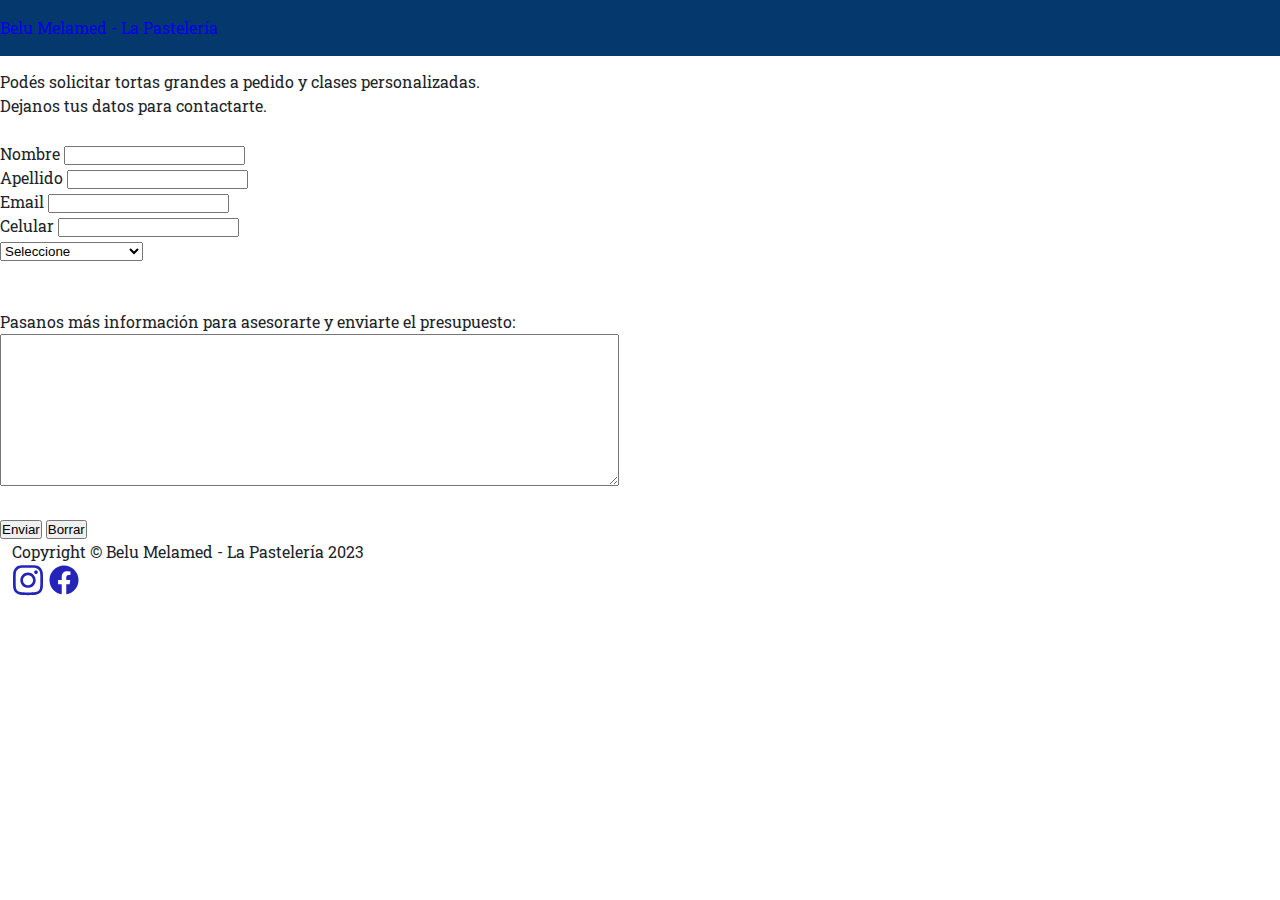
<file: TP/mipedido.html>
<!DOCTYPE html>
<html lang="en">

<head>
    <meta charset="UTF-8">
    <meta name="viewport" content="width=device-width, initial-scale=1.0">
    <!-- CSS-->
    <link href="css/style.css" rel="stylesheet" />


    <!-- Favicon de la página -->
    <link rel="icon" type="image/fx-icon" href="./img/Logo.png" />

    <!-- Google fonts-->
    <link href="https://fonts.googleapis.com/css?family=Montserrat:400,700" rel="stylesheet" type="text/css" />
    <link href="https://fonts.googleapis.com/css?family=Droid+Serif:400,700,400italic,700italic" rel="stylesheet"
        type="text/css" />
    <link href="https://fonts.googleapis.com/css?family=Roboto+Slab:400,100,300,700" rel="stylesheet" type="text/css" />
    <title>Mi pedido</title>

</head>

<body>
    <!-- Encabezado -->
    <header class="header">
        <nav class="navbar navbar-expand-lg navbar-dark fixed-top" id="mainNav">
            <div class="container">
            
                <!-- Logo -->
            <div>
                <a href="/"><span class="logo-text">Belu Melamed - La Pastelería</span></a>
            </div>
            </header>

   <!-- Contenido -->
    <main>
        <!-- form-wrapper: formulario -->
        <section id="form-wrapper">
            <h1>Mi pedido</h1>
            <br>
            <p>Podés solicitar tortas grandes a pedido y clases personalizadas.</p>
            <p>Dejanos tus datos para contactarte.</p>
            <br>
            <form action="#" id="formRegister" method="GET" novalidate>
                <div class="form-control">
                    <label>Nombre</label>
                    <input type="text" required name="firstname" id="firstname">
                </div>
                <div class="error" id="error-firstname"></div>

                <div class="form-control">
                    <label>Apellido</label>
                    <input type="text" required name="lastname" id="lastname">
                </div>
                <div class="error" id="error-lastname"></div>

                <div class="form-control">
                    <label>Email</label>
                    <input type="email" required name="email" id="email">
                </div>
                <div class="error" id="error-email"></div>

                <div class="form-control">
                    <label id="label-celular">Celular</label>
                    <input type="number" required name="celular" id="celular">
                </div>

                <div class="form-control">
                    <select name="pedido" id="pedido" class="form-select">
                        <option value="">  Seleccione  </option>
                        <option value="torta">Torta grande</option>
                        <option value="clase">Clase personalizada</option>
                    </select>
                </div>

                <br><br>
                <!-- Comentarios -->
                <label for="comentarios">Pasanos más información para asesorarte y enviarte el presupuesto: </label>
                <br>
                <textarea name="comentarios" id="comentarios" cols="75" rows="10"></textarea>

                <br><br>

                <!-- Botones -->
                <input type="submit" value="Enviar">
                <input type="reset" value="Borrar">


            </form>
        </section>
    </main>

    <!-- Pie -->
    <footer class="footer py-4">
        <div class="container">
            <div class="row align-items-center">
                <div class="col-lg-4 text-lg-left">Copyright © Belu Melamed - La Pastelería 2023</div>

<!-- Redes sociales -->
                <div class="col-lg-4 my-3 my-lg-0">
                    <a class="btn btn-dark btn-social mx-2" href="https://www.instagram.com/belumelamed/"><svg
                            class="svg-inline--fa fa-instagram fa-w-14" aria-hidden="true" focusable="false"
                            data-prefix="fab" data-icon="instagram" role="img" xmlns="http://www.w3.org/2000/svg"
                            viewBox="0 0 448 512" data-fa-i2svg="">
                            <path fill="currentColor"
                                d="M224.1 141c-63.6 0-114.9 51.3-114.9 114.9s51.3 114.9 114.9 114.9S339 319.5 339 255.9 287.7 141 224.1 141zm0 189.6c-41.1 0-74.7-33.5-74.7-74.7s33.5-74.7 74.7-74.7 74.7 33.5 74.7 74.7-33.6 74.7-74.7 74.7zm146.4-194.3c0 14.9-12 26.8-26.8 26.8-14.9 0-26.8-12-26.8-26.8s12-26.8 26.8-26.8 26.8 12 26.8 26.8zm76.1 27.2c-1.7-35.9-9.9-67.7-36.2-93.9-26.2-26.2-58-34.4-93.9-36.2-37-2.1-147.9-2.1-184.9 0-35.8 1.7-67.6 9.9-93.9 36.1s-34.4 58-36.2 93.9c-2.1 37-2.1 147.9 0 184.9 1.7 35.9 9.9 67.7 36.2 93.9s58 34.4 93.9 36.2c37 2.1 147.9 2.1 184.9 0 35.9-1.7 67.7-9.9 93.9-36.2 26.2-26.2 34.4-58 36.2-93.9 2.1-37 2.1-147.8 0-184.8zM398.8 388c-7.8 19.6-22.9 34.7-42.6 42.6-29.5 11.7-99.5 9-132.1 9s-102.7 2.6-132.1-9c-19.6-7.8-34.7-22.9-42.6-42.6-11.7-29.5-9-99.5-9-132.1s-2.6-102.7 9-132.1c7.8-19.6 22.9-34.7 42.6-42.6 29.5-11.7 99.5-9 132.1-9s102.7-2.6 132.1 9c19.6 7.8 34.7 22.9 42.6 42.6 11.7 29.5 9 99.5 9 132.1s2.7 102.7-9 132.1z">
                            </path>
                        </svg><!-- <i class="fab fa-instagram"></i> Font Awesome fontawesome.com --></a>
                    <a class="btn btn-dark btn-social mx-2" href="https://www.facebook.com/belumelamed"><svg
                            class="svg-inline--fa fa-facebook fa-w-16" aria-hidden="true" focusable="false"
                            data-prefix="fab" data-icon="facebook" role="img" xmlns="http://www.w3.org/2000/svg"
                            viewBox="0 0 512 512" data-fa-i2svg="">
                            <path fill="currentColor"
                                d="M504 256C504 119 393 8 256 8S8 119 8 256c0 123.78 90.69 226.38 209.25 245V327.69h-63V256h63v-54.64c0-62.15 37-96.48 93.67-96.48 27.14 0 55.52 4.84 55.52 4.84v61h-31.28c-30.8 0-40.41 19.12-40.41 38.73V256h68.78l-11 71.69h-57.78V501C413.31 482.38 504 379.78 504 256z">
                            </path>
                        </svg><!-- <i class="fab fa-facebook"></i> Font Awesome fontawesome.com --></a>

                </div>
            </div>
        </div>
    </footer>

</body>

</html>
</file>
<file: TP/css/style.css>
/* Sector Universal */
* {
    margin: 0;
    padding: 0;
    box-sizing: border-box;
}

/* Eliminar la decoración de los hipervínculos */
a {
    text-decoration: none;
}


/* Agregar color y tamaño de fuente a la etiqueta H */
h1, h2, h3, h4, h5, h6 {
    color: rgba(65, 65, 189);
    font-size: 2vw;
    margin-top: 0;
    margin-bottom: 0.5rem;
}


body {
  margin: 0;
  font-family: "Roboto Slab", -apple-system, BlinkMacSystemFont, "Segoe UI", Roboto, "Helvetica Neue", Arial, sans-serif, "Apple Color Emoji", "Segoe UI Emoji", "Segoe UI Symbol", "Noto Color Emoji";
  font-size: 1rem;
  font-weight: 400;
  line-height: 1.5;
  color: #212529;
  text-align: left;
  background-color: #fff;
}

  
/* Selector de id banner - Revisar dado que no queda bien la imagen de la portada*/
#banner {
    background-image: url("/img/Banner.jpg");
    background-size: cover;
    /*Determina cómo se ajusta el tamaño de la imagen de fondo para cubrir completamente el contenedor*/
    background-position: center;
    /*Coloca la imagen en el centro tanto horizontal como verticalmente del elemento contenedor*/
    height: 600px;
    filter: grayscale(40%);
  

}
#mainNav {
    padding-top: 1rem;
    padding-bottom: 1rem;
    background-color: #05386c;
  }

 
  #mainNav .navbar-toggler {
    padding: 0.75rem;
    font-family: "Montserrat", -apple-system, BlinkMacSystemFont, "Segoe UI", Roboto, "Helvetica Neue", Arial, sans-serif, "Apple Color Emoji", "Segoe UI Emoji", "Segoe UI Symbol", "Noto Color Emoji";
    font-size: 0.75rem;
    color: #fff;
    text-transform: uppercase;
    background-color: #05386c;
    border: 0;
  }
  #mainNav .navbar-brand {
    color:#12129c;
    font-family: "Montserrat", -apple-system, BlinkMacSystemFont, "Segoe UI", Roboto, "Helvetica Neue", Arial, sans-serif, "Apple Color Emoji", "Segoe UI Emoji", "Segoe UI Symbol", "Noto Color Emoji";
    font-weight: 700;
    letter-spacing: 0.0625em;
    text-transform: uppercase;
  }
  #mainNav .navbar-brand img {
    height: 1.5rem;
  }
  #mainNav .navbar-nav .nav-item .nav-link {
    font-family: "Montserrat", -apple-system, BlinkMacSystemFont, "Segoe UI", Roboto, "Helvetica Neue", Arial, sans-serif, "Apple Color Emoji", "Segoe UI Emoji", "Segoe UI Symbol", "Noto Color Emoji";
    font-size: 0.95rem;
    color: rgb(65,65,189);
    letter-spacing: 0.0625em;
  }
  #mainNav .navbar-nav .nav-item .nav-link.active, #mainNav .navbar-nav .nav-item .nav-link:hover {
    color: #fff;
  }



/* Estilo que se usará dsd JavaScript para que al recorrer la página del encabezado cmabie de color */
.scrolled {
    background-color: ;
}

header {
    background-color: transparent;
    color: white;
    position: fixed;/*Elemento queda en la misma posición incluso cuando se desplaza la página*/
    top: 0px;
    left: 0px;
    width: 100%;
    z-index: 9999;/*Para determinar que el header quede por encima de cualquier elemento*/

}

.marca {
    padding-top: 28rem;
    text-align: center;
    color: rgb(36, 36, 187);
    font-size: 3.75rem;
    font-weight: 700;
    line-height: 3.75rem;
    margin-bottom: 1.5rem;
    object-fit: cover;
    -o-object-fit: cover;
    font-family: "Sacramento", cursive; "Montserrat", -apple-system, BlinkMacSystemFont, "Segoe UI", Roboto, "Helvetica Neue", Arial, sans-serif, "Apple Color Emoji", "Segoe UI Emoji", "Segoe UI Symbol", "Noto Color Emoji";
}


.subtitulo {
    text-align: center;
    color:rgb(36, 36, 187);
    font-size: 1rem;
    font-style: normal, bold;
    line-height: 1.5rem;
    margin-bottom: 25px;
    font-family: "Roboto", -apple-system, BlinkMacSystemFont, "Segoe UI", "Droid Serif" , "Helvetica Neue", Arial, sans-serif, "Apple Color Emoji", "Segoe UI Emoji", "Segoe UI Symbol", "Noto Color Emoji";
}

.container{
    max-width: 1200px;
    margin: : 120px auto;
}

.card-banner{
    margin: 0 auto;
    text-align: center;
    padding: 0px 160px;
}

.btn {
    display: inline-block;
    font-weight: 400;
    color:  rgb(36, 36, 187);
    text-align: center;
    vertical-align: middle;
    -webkit-user-select: none;
       -moz-user-select: none;
        -ms-user-select: none;
            user-select: none;
    background-color: transparent;
    border: 1px solid transparent;
    padding: 0.375rem 0.75rem;
    font-size: 1rem;
    line-height: 1.5;
    border-radius: 0.25rem;
    transition: color 0.15s ease-in-out, background-color 0.15s ease-in-out, border-color 0.15s ease-in-out, box-shadow 0.15s ease-in-out;
  }

  .btn-social {
    height: 2rem;
    width: 2rem;
    display: inline-flex;
    align-items: center;
    justify-content: center;
    padding: 0;
    border-radius: 100%;
  }

  .takeaway-img {
    width: 200px;
    height: 300px;
    -o-object-fit: cover;
    object-fit: cover;
    }

       
    .page-section {
      padding: 6rem 0;
    }
    .page-section h2.section-heading {
      font-size: 2.5rem;
      margin-top: 0;
      margin-bottom: 1rem;
    }
    .page-section h3.section-subheading {
      font-size: 1rem;
      font-weight: 400;
      font-style: italic;
      font-family: "Droid Serif", -apple-system, BlinkMacSystemFont, "Segoe UI", Roboto, "Helvetica Neue", Arial, sans-serif, "Apple Color Emoji", "Segoe UI Emoji", "Segoe UI Symbol", "Noto Color Emoji";
      margin-bottom: 4rem;
    }

    .timeline {
      position: relative;
      padding: 0;
      list-style: none;
    }
    .timeline:before {
      position: absolute;
      top: 0;
      bottom: 0;
      left: 40px;
      width: 2px;
      margin-left: -1.5px;
      content: "";
      background-color: #e9ecef;
    }
    .timeline > li {
      position: relative;
      min-height: 50px;
      margin-bottom: 50px;
    }
    .timeline > li:after, .timeline > li:before {
      display: table;
      content: " ";
    }
    .timeline > li:after {
      clear: both;
    }
    .timeline > li .timeline-panel {
      position: relative;
      float: right;
      width: 100%;
      padding: 0 20px 0 100px;
      text-align: left;
    }
    .timeline > li .timeline-panel:before {
      right: auto;
      left: -15px;
      border-right-width: 15px;
      border-left-width: 0;
    }
    .timeline > li .timeline-panel:after {
      right: auto;
      left: -14px;
      border-right-width: 14px;
      border-left-width: 0;
    }
    .timeline > li .timeline-image {
      position: absolute;
      z-index: 100;
      left: 0;
      width: 80px;
      height: 80px;
      margin-left: 0;
      text-align: center;
      color: #e9ecef;
      border: 7px solid rgb(72, 72, 193);
      border-radius: 100%;
      background-color: #e9ecef;
    }
    .timeline > li .timeline-image h4 {
      font-size: 10px;
      line-height: 14px;
      margin-top: 12px;
    }
     .timeline > li.timeline-inverted > .timeline-panel {
      float: right;
      padding: 0 20px 0 100px;
      text-align: left;
    } 
    .timeline > li.timeline-inverted > .timeline-panel:before {
      right: auto;
      left: -15px;
      border-right-width: 15px;
      border-left-width: 0;
    }
    .timeline > li.timeline-inverted > .timeline-panel:after {
      right: auto;
      left: -14px;
      border-right-width: 14px;
      border-left-width: 0;
    }
    .timeline > li:last-child {
      margin-bottom: 0;
    }
    .timeline .timeline-heading h4 {
      margin-top: 0;
      color: inherit;
    }
    .timeline .timeline-heading h4.subheading {
      text-transform: none;
    }
    .timeline .timeline-body > ul,
    .timeline .timeline-body > p {
      margin-bottom: 0;
    }
    
    @media (min-width: 768px) {
      .timeline:before {
        left: 50%;
      }
      .timeline > li {
        min-height: 100px;
        margin-bottom: 100px;
      }
       .timeline > li .timeline-panel {
        float: left;
        width: 41%;
        padding: 0 20px 20px 30px;
        text-align: right; 
      }
      .timeline > li .timeline-image {
        left: 50%;
        width: 100px;
        height: 100px;
        margin-left: -50px;
      }
      .timeline > li .timeline-image h4 {
        font-size: 13px;
        line-height: 18px;
        margin-top: 16px;
      }
      .timeline > li.timeline-inverted > .timeline-panel {
        float: right;
        padding: 0 30px 20px 20px;
        text-align: left;
      }
    }
    @media (min-width: 992px) {
      .timeline > li {
        min-height: 150px;
      }
      .timeline > li .timeline-panel {
        padding: 0 20px 20px;
      }
      .timeline > li .timeline-image {
        width: 150px;
        height: 150px;
        margin-left: -75px;
      }
      .timeline > li .timeline-image h4 {
        font-size: 18px;
        line-height: 26px;
        margin-top: 30px;
      }
      .timeline > li.timeline-inverted > .timeline-panel {
        padding: 0 20px 20px;
      }
    }
    @media (min-width: 1200px) {
      .timeline > li {
        min-height: 170px;
      }
      .timeline > li .timeline-panel {
        padding: 0 20px 20px 100px;
      }
      .timeline > li .timeline-image {
        width: 170px;
        height: 170px;
        margin-left: -85px;
      }
      .timeline > li .timeline-image h4 {
        margin-top: 40px;
      }
      .timeline > li.timeline-inverted > .timeline-panel {
        padding: 0 100px 20px 20px;
      }
    }
    
    .rounded-circle {
      border-radius: 50% !important;
    }

    .img-fluid {
      max-width: 100%;
      height: auto;
    }

    .text-left {
      text-align: left !important;
    }
    
    .text-right {
      text-align: right !important;
    }
    
    .text-center {
      text-align: center !important;
    }

.col-xl,
.col-xl-auto, .col-xl-12, .col-xl-11, .col-xl-10, .col-xl-9, .col-xl-8, .col-xl-7, .col-xl-6, .col-xl-5, .col-xl-4, .col-xl-3, .col-xl-2, .col-xl-1, .col-lg,
.col-lg-auto, .col-lg-12, .col-lg-11, .col-lg-10, .col-lg-9, .col-lg-8, .col-lg-7, .col-lg-6, .col-lg-5, .col-lg-4, .col-lg-3, .col-lg-2, .col-lg-1, .col-md,
.col-md-auto, .col-md-12, .col-md-11, .col-md-10, .col-md-9, .col-md-8, .col-md-7, .col-md-6, .col-md-5, .col-md-4, .col-md-3, .col-md-2, .col-md-1, .col-sm,
.col-sm-auto, .col-sm-12, .col-sm-11, .col-sm-10, .col-sm-9, .col-sm-8, .col-sm-7, .col-sm-6, .col-sm-5, .col-sm-4, .col-sm-3, .col-sm-2, .col-sm-1, .col,
.col-auto, .col-12, .col-11, .col-10, .col-9, .col-8, .col-7, .col-6, .col-5, .col-4, .col-3, .col-2, .col-1 {
  position: relative;
  width: 100%;
  padding-right: 0.75rem;
  padding-left: 0.75rem;
}
</file>
